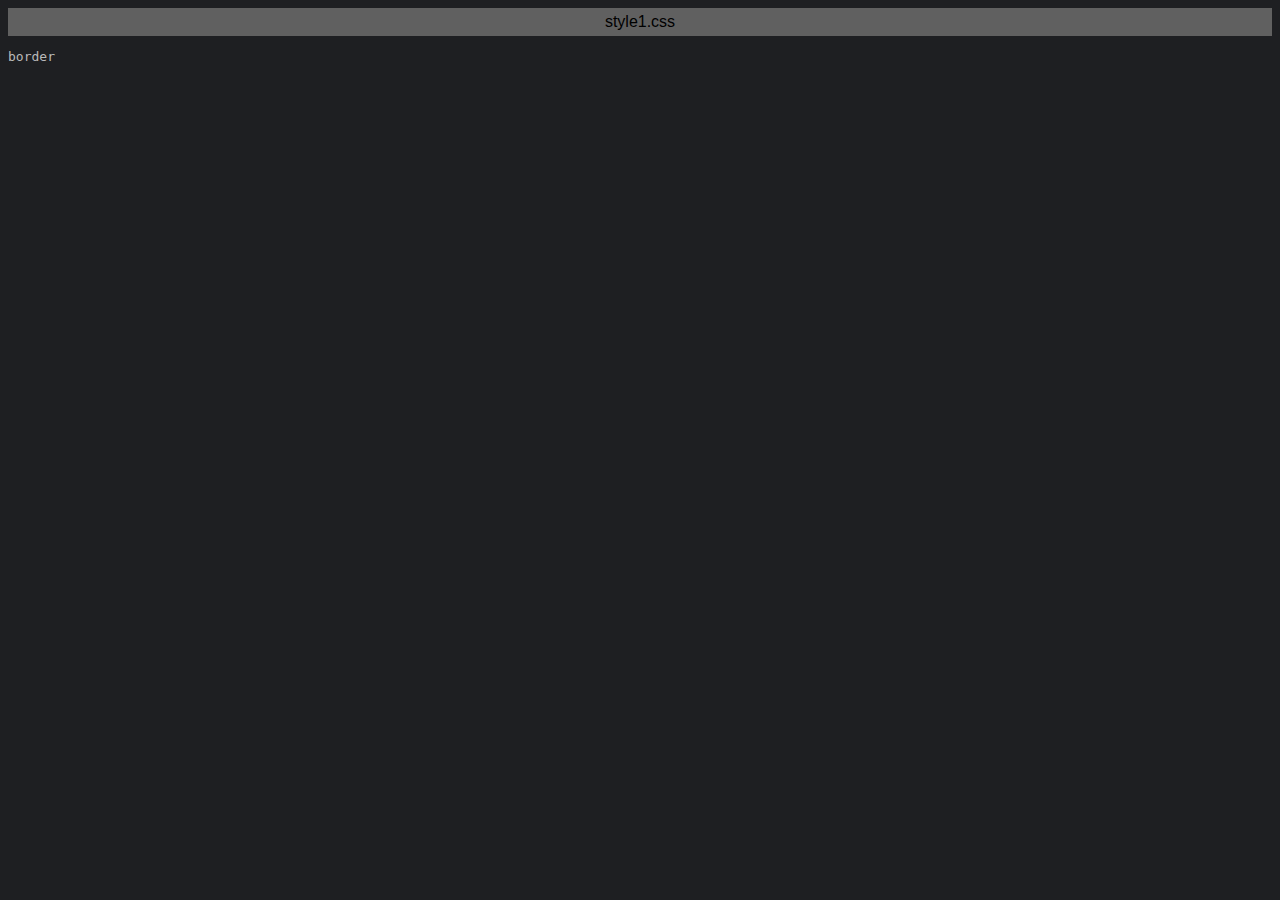
<file: style1.css.html>
<html>
<head>
<title>style1.css</title>
<meta http-equiv="Content-Type" content="text/html; charset=utf-8">
<style type="text/css">
.s0 { color: #bababa;}
.s1 { color: #bcbec4;}
.s2 { color: #bcbec4;}
.s3 { color: #6aab73;}
.s4 { color: #bcbec4;}
.s5 { color: #2aacb8;}
.s6 { color: #56a8f5;}
.s7 { color: #d5b778;}
</style>
</head>
<body bgcolor="#1e1f22">
<table CELLSPACING=0 CELLPADDING=5 COLS=1 WIDTH="100%" BGCOLOR="#606060" >
<tr><td><center>
<font face="Arial, Helvetica" color="#000000">
style1.css</font>
</center></td></tr></table>
<pre><span class="s0">border</span></pre>
</body>
</html>
</file>
